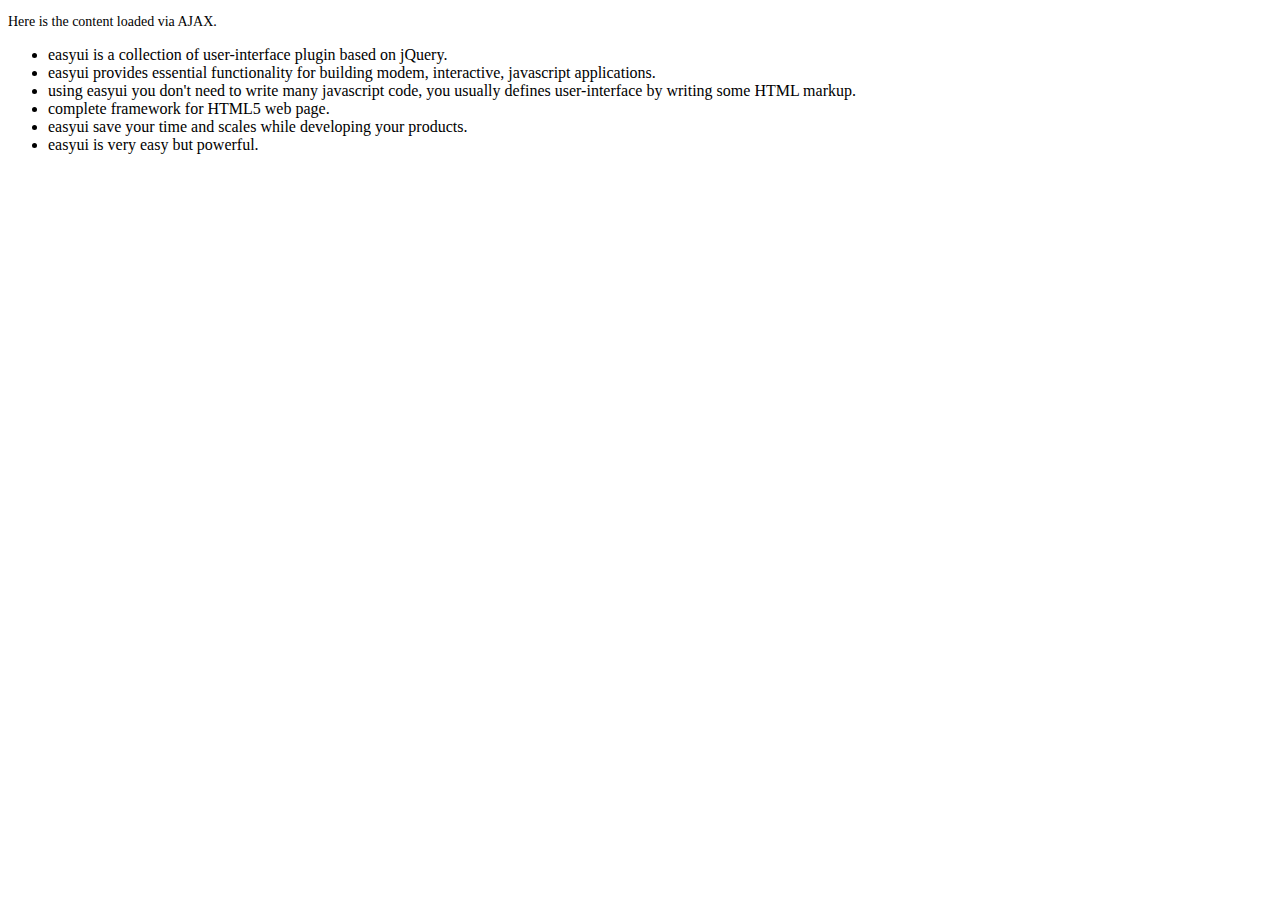
<file: easyui demo/easyui/1.3.2/demo/accordion/_content.html>
<!DOCTYPE html>
<html>
<head>
	<meta charset="UTF-8">
	<title>AJAX Content</title>
</head>
<body>
	<p style="font-size:14px">Here is the content loaded via AJAX.</p>
	<ul>
		<li>easyui is a collection of user-interface plugin based on jQuery.</li>
		<li>easyui provides essential functionality for building modem, interactive, javascript applications.</li>
		<li>using easyui you don't need to write many javascript code, you usually defines user-interface by writing some HTML markup.</li>
		<li>complete framework for HTML5 web page.</li>
		<li>easyui save your time and scales while developing your products.</li>
		<li>easyui is very easy but powerful.</li>
	</ul>
</body>
</html>
</file>
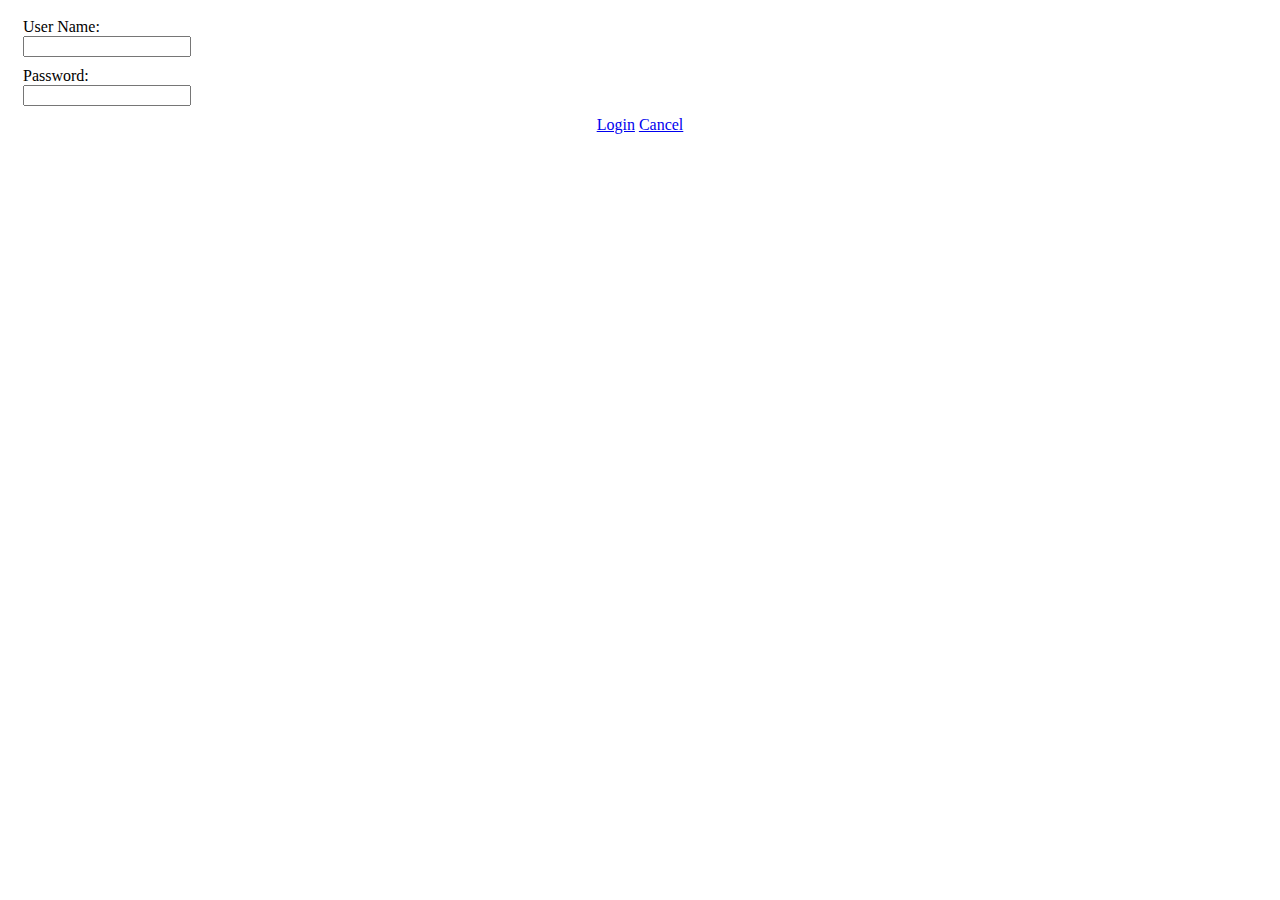
<file: easyui demo/easyui/1.3.3/demo/tooltip/_dialog.html>
<!DOCTYPE html>
<html>
<head>
	<meta charset="UTF-8">
	<title>Dialog Content</title>
</head>
<body>
	<div style="padding:5px;">
		<div style="padding:5px 10px">
			<div>User Name:</div>
			<input style="width:160px">
		</div>
		<div style="padding:5px 10px">
			<div>Password:</div>
			<input type="password" style="width:160px">
		</div>
		<div style="padding:5px 10px;text-align:center">
			<a href="#" class="easyui-linkbutton">Login</a>
			<a href="#" class="easyui-linkbutton">Cancel</a>
		</div>
	</div>
</body>
</html>
</file>
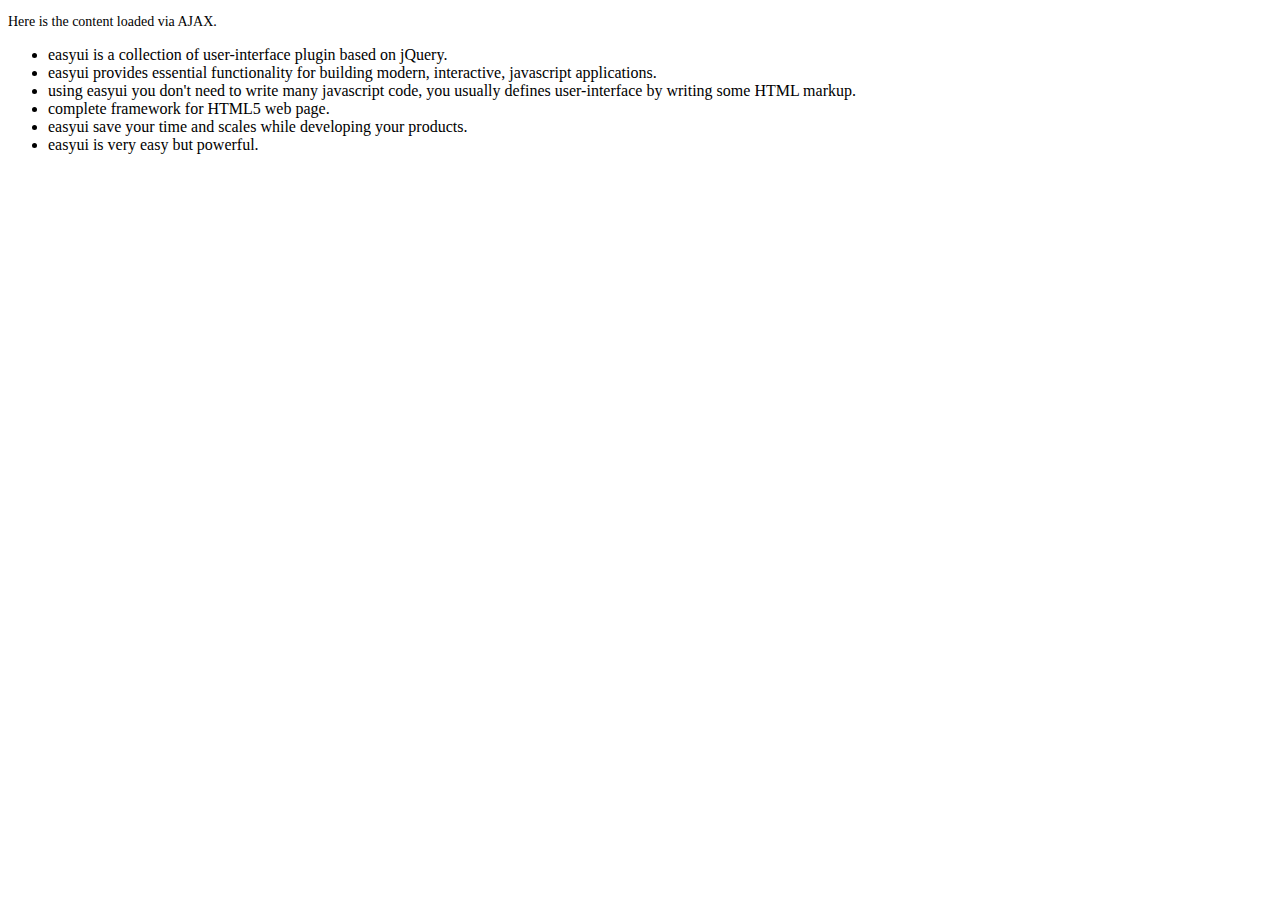
<file: easyui demo/easyui/1.3.4/demo/accordion/_content.html>
<!DOCTYPE html>
<html>
<head>
	<meta charset="UTF-8">
	<title>AJAX Content</title>
</head>
<body>
	<p style="font-size:14px">Here is the content loaded via AJAX.</p>
	<ul>
		<li>easyui is a collection of user-interface plugin based on jQuery.</li>
		<li>easyui provides essential functionality for building modern, interactive, javascript applications.</li>
		<li>using easyui you don't need to write many javascript code, you usually defines user-interface by writing some HTML markup.</li>
		<li>complete framework for HTML5 web page.</li>
		<li>easyui save your time and scales while developing your products.</li>
		<li>easyui is very easy but powerful.</li>
	</ul>
</body>
</html>
</file>
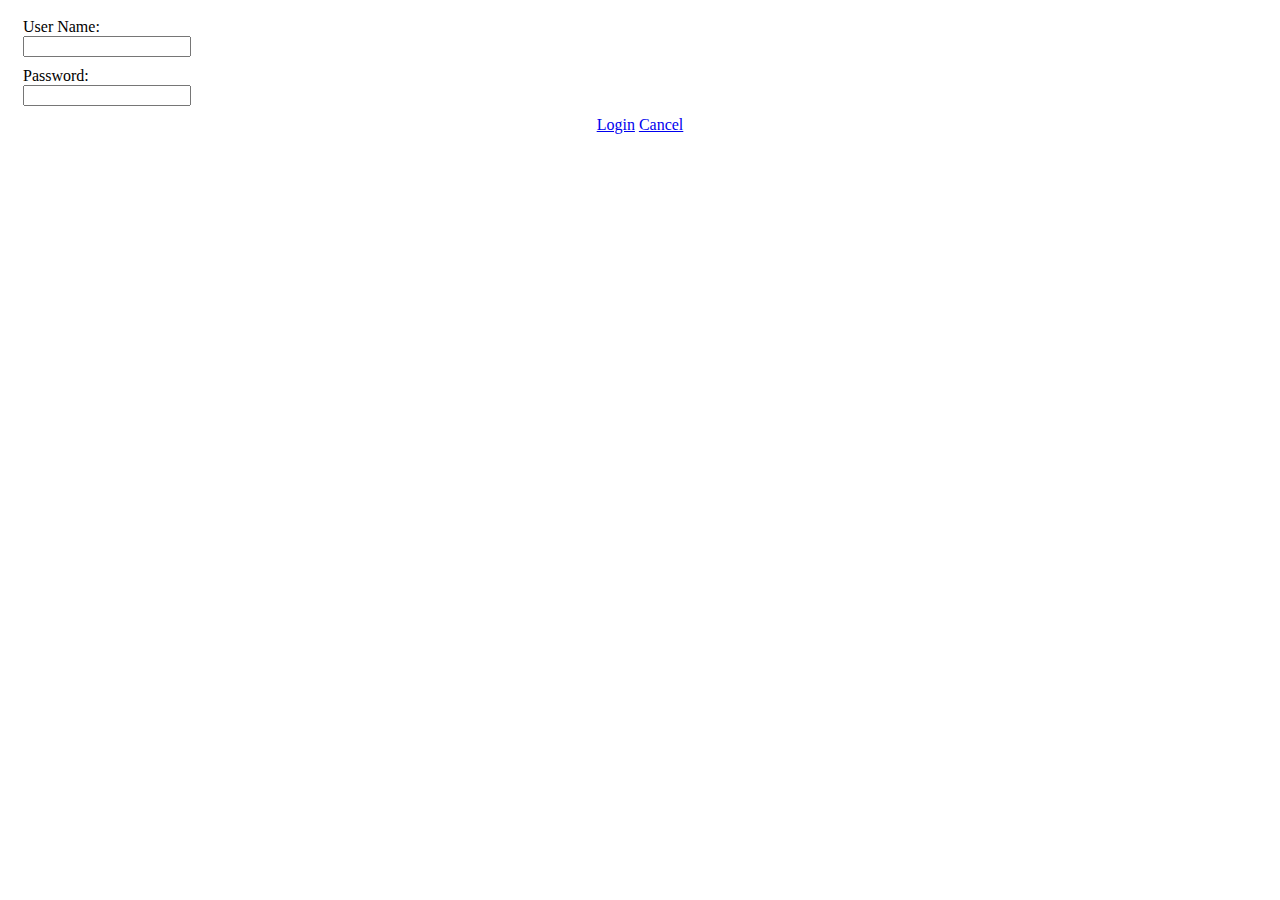
<file: easyui demo/easyui/1.3.4/demo/tooltip/_dialog.html>
<!DOCTYPE html>
<html>
<head>
	<meta charset="UTF-8">
	<title>Dialog Content</title>
</head>
<body>
	<div style="padding:5px;">
		<div style="padding:5px 10px">
			<div>User Name:</div>
			<input style="width:160px">
		</div>
		<div style="padding:5px 10px">
			<div>Password:</div>
			<input type="password" style="width:160px">
		</div>
		<div style="padding:5px 10px;text-align:center">
			<a href="javascript:void(0)" class="easyui-linkbutton">Login</a>
			<a href="javascript:void(0)" class="easyui-linkbutton">Cancel</a>
		</div>
	</div>
</body>
</html>
</file>
